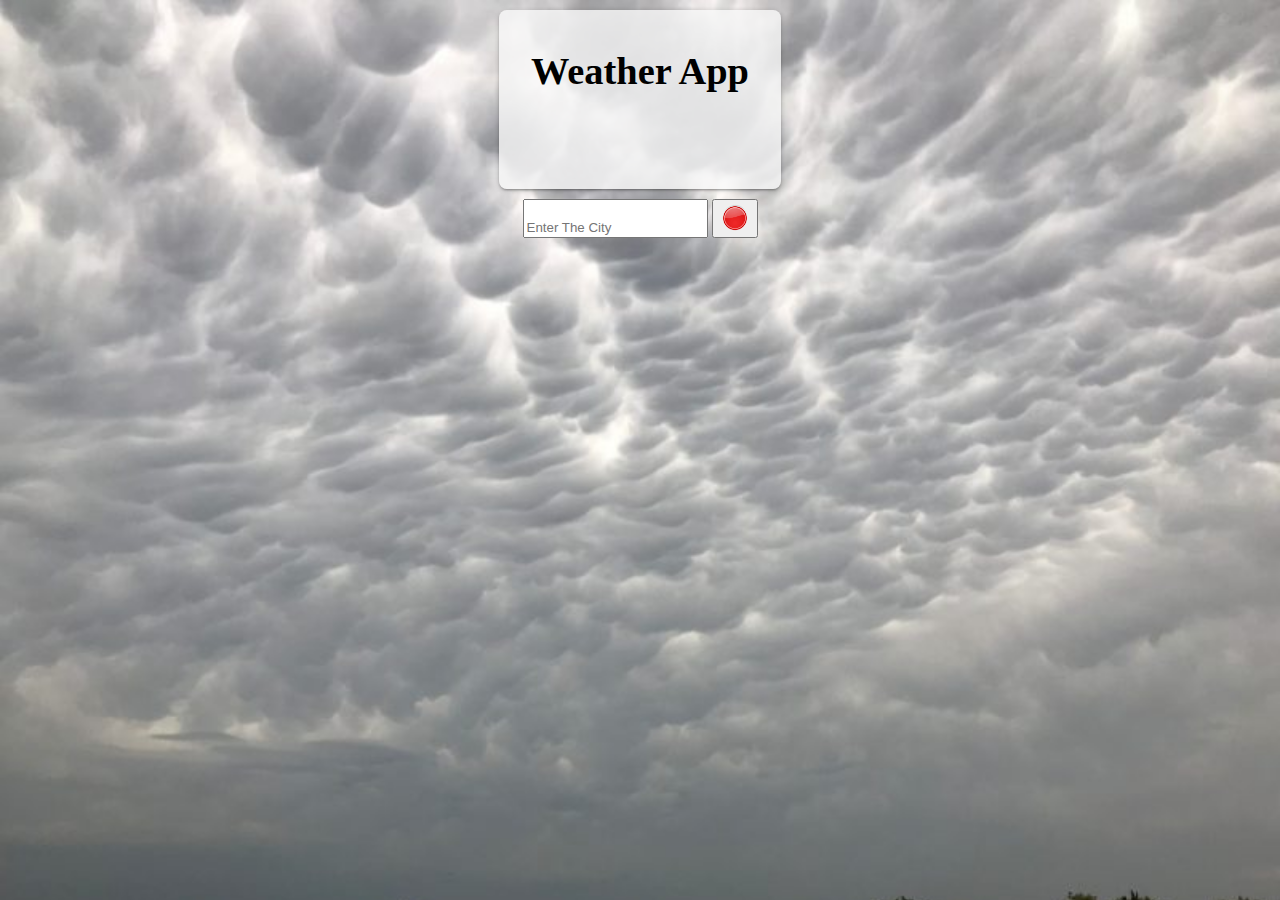
<file: Weather&Rec/index.html>
<!DOCTYPE html>
<html lang="en">
<head>
    <meta charset="UTF-8">
    <meta name="viewport" content="width=device-width, initial-scale=1.0">
    <link rel="stylesheet" href="./style.css">
    <title>Weather</title>
</head>
<body>
    <section class="weather">
        
        <div class="card">
            <h2>Weather App</h2>
            <img id="image" width="100" />
            <p id="mista"> </p>
           
            <ul>
                <li id="temperature"></li>
                <li id="humidity"></li>
                <li id="wind-speed"></li>
            </ul>
        
            <p id="summary"></p>
        </div>
       
        <div class="overlay"></div>

        <div class="words">
            <input class="city" name="city" placeholder="Enter The City" />
            <button class="record" ><img src="./img/images.png" alt="" width="30"> </button>
        </div>
       
    </section>

    <script  src="./script.js"></script>
</body>
</html>
</file>
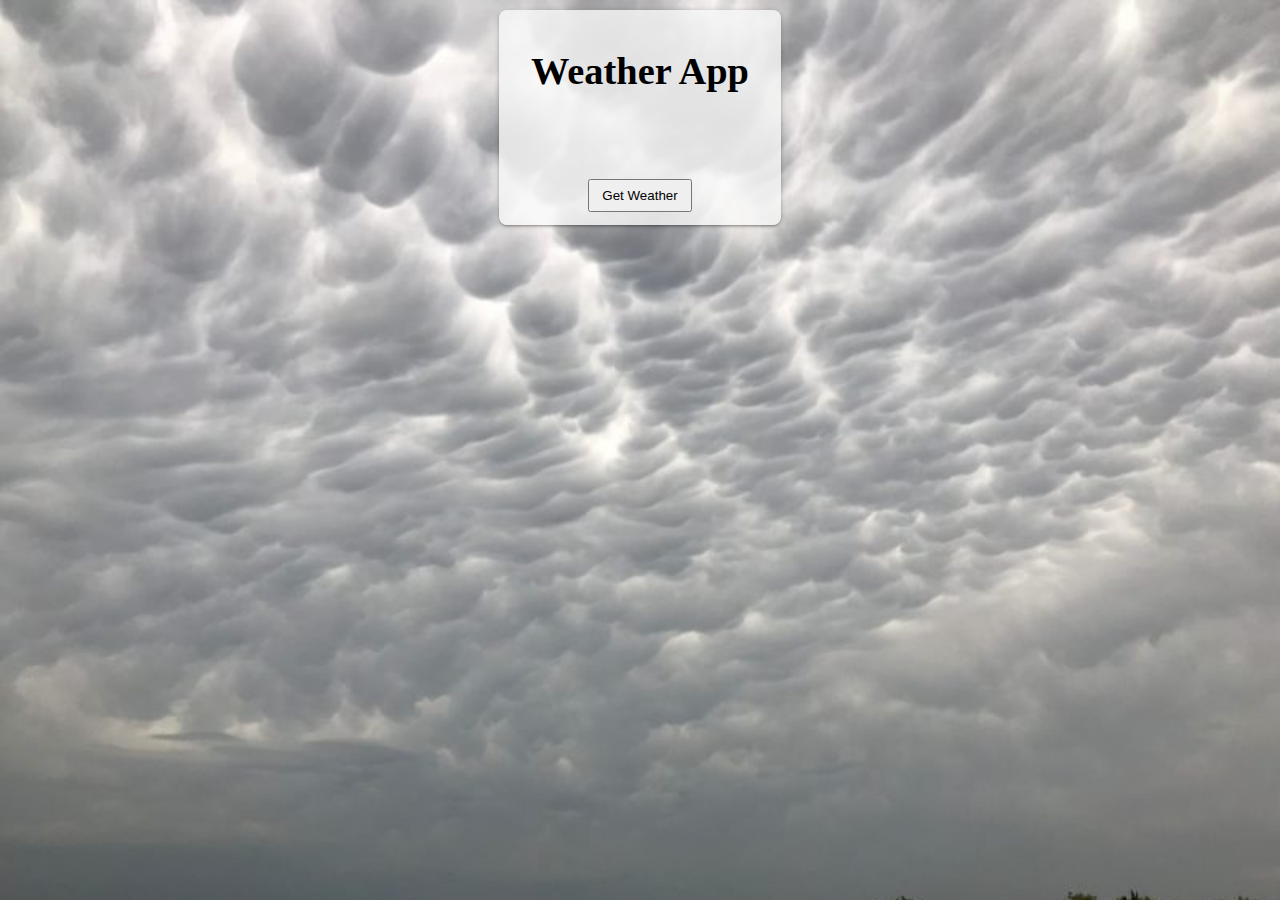
<file: weather-project/index.html>
<!DOCTYPE html>
<html lang="en">
<head>
    <meta charset="UTF-8">
    <meta name="viewport" content="width=device-width, initial-scale=1.0">
    <link rel="stylesheet" href="./style.css">
    <title>Weather</title>
</head>
<body>
    <section class="weather">
        
        <div class="card">
            <h2>Weather App</h2>
            <img id="image" width="100" />
            <p id="mista"> </p>
           
            <ul>
                <li id="temperature"></li>
                <li id="humidity"></li>
                <li id="wind-speed"></li>
            </ul>
        
            <p id="summary"></p>
            <button id="get-weather-button">Get Weather</button>
        </div>
       
        <div class="overlay"></div>

    </section>

    <script  src="./app.js"></script>
</body>
</html>
</file>
<file: Weather&Rec/style.css>
body{
    padding: 0;
    margin: 0;
}
.weather {
    text-align: center;
    height: 100vh;
    background:url(./img/sun-clouds.jpeg);
    background-size:cover;
    background-position:center 0;
    overflow:hidden;
    position:relative;
}
ul {
    list-style: none;
}


.card {
    margin: 10px auto;
    width: 20%;
    font-size: 1.6rem;
    padding: 0.8rem;
    line-height: 2rem;
    box-shadow: 0 2px 2px 0 rgba(0, 0, 0, 0.14), 0 3px 1px -2px rgba(0, 0, 0, 0.12), 0 1px 5px 0 rgba(0, 0, 0, 0.2);
    transition: box-shadow 0.25s;
    border-radius: 8px;
    background: rgba(248, 248, 248, 0.8);
  }

  #get-weather-button {
      margin-top: 50px;
      padding: 7px 12px;
  }
  .city {
padding-top: 19px; 
  } 
  .words {
      text-align: center;
text-justify: distribute;

}
</file>
<file: weather-project/style.css>
body{
    padding: 0;
    margin: 0;
}
.weather {
    text-align: center;
    height: 100vh;
    background:url(./img/sun-clouds.jpeg);
    background-size:cover;
    background-position:center 0;
    overflow:hidden;
    position:relative;
}
ul {
    list-style: none;
}


.card {
    margin: 10px auto;
    width: 20%;
    font-size: 1.6rem;
    padding: 0.8rem;
    line-height: 2rem;
    box-shadow: 0 2px 2px 0 rgba(0, 0, 0, 0.14), 0 3px 1px -2px rgba(0, 0, 0, 0.12), 0 1px 5px 0 rgba(0, 0, 0, 0.2);
    transition: box-shadow 0.25s;
    border-radius: 8px;
    background: rgba(248, 248, 248, 0.8);
  }

  #get-weather-button {
      padding: 7px 12px;
  }
</file>
